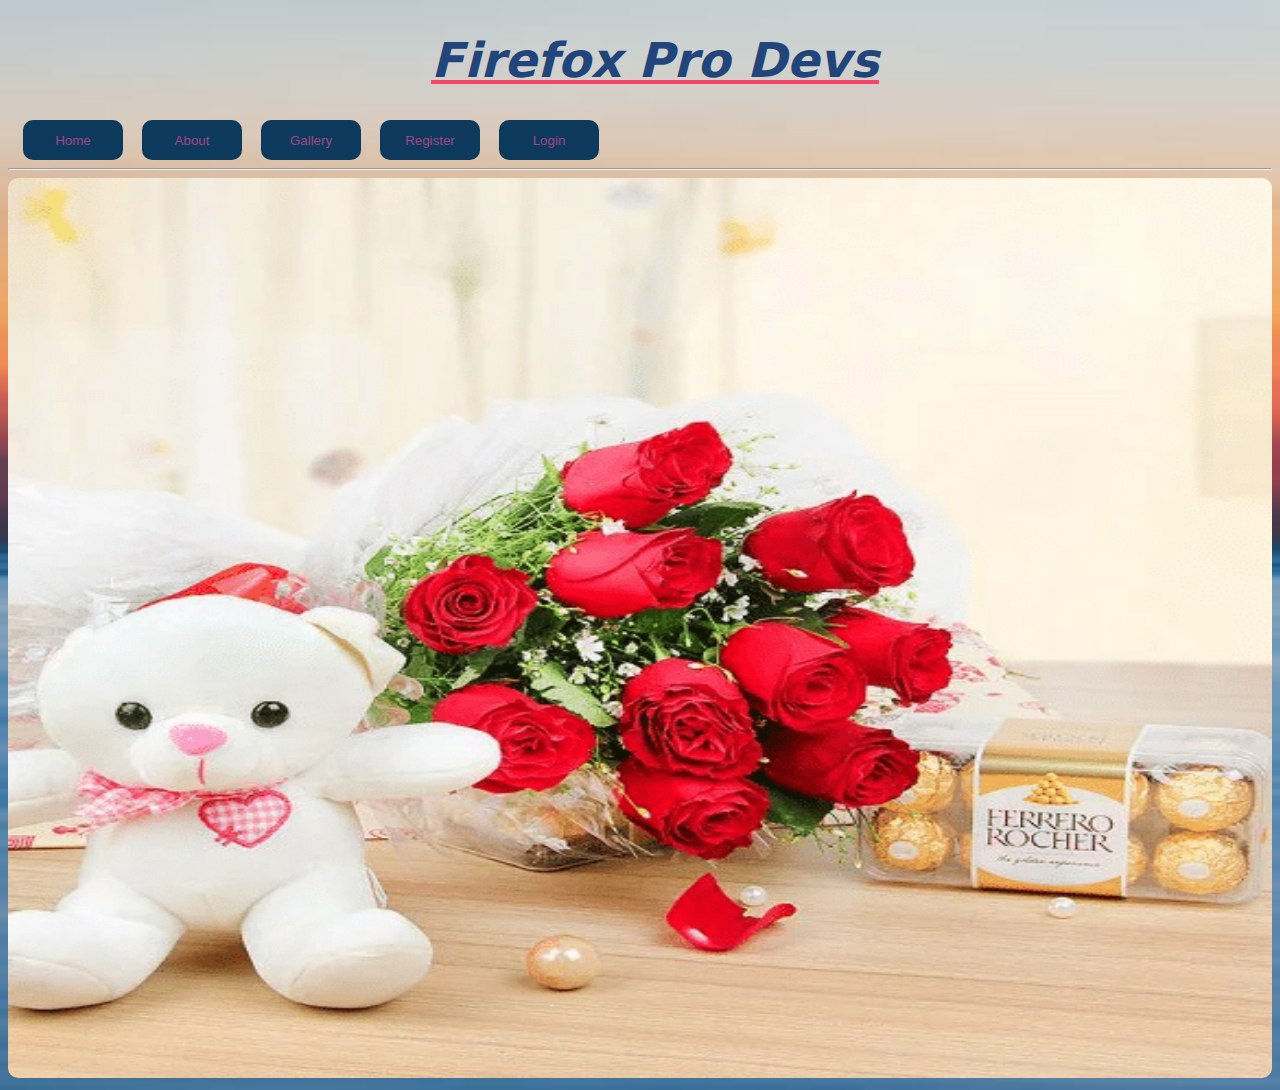
<file: index.html>
<!DOCTYPE html>
<html lang="en">
<head>
    <meta charset="UTF-8">
    <title>Home</title>
    <link rel="stylesheet" href="css/style.css">

</head>
<body>
    <h1>Firefox Pro Devs</h1>

    <a href="index.html"><button class="btn">Home</button></a>
    <a href="public/about.html"><button class="btn">About</button></a>
    <a href="public/gallery.html"><button class="btn">Gallery</button></a>
    <a href="public/register.html"><button class="btn">Register</button></a>
    <a href="public/login.html"><button class="btn">Login</button></a>
    <hr>
    <img class="img1" src="Resources/flowers_eleven.png" alt="Pic">

</body>
</html>
</file>
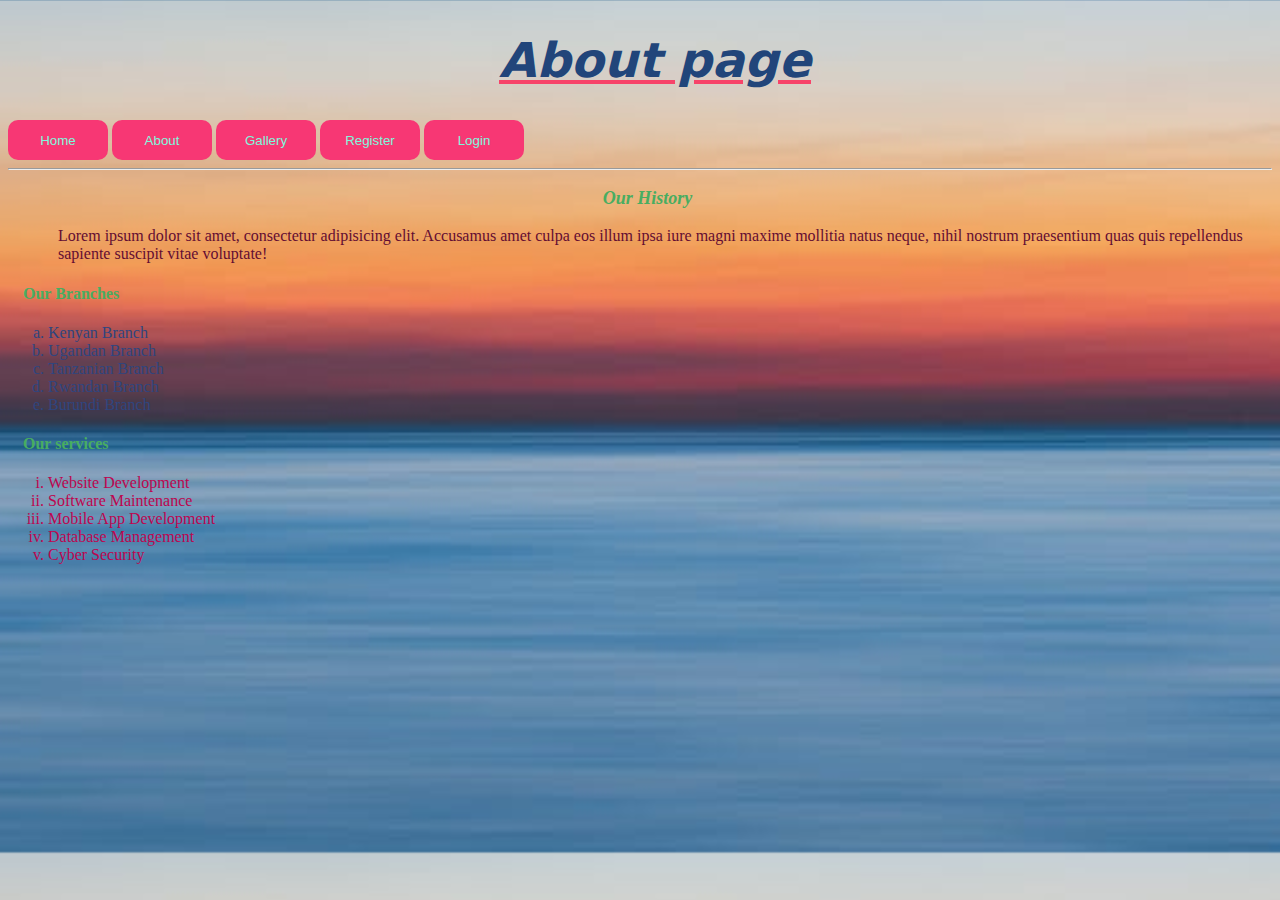
<file: public/about.html>
<!DOCTYPE html>
<html lang="en">
<head>
    <meta charset="UTF-8">
    <title>About</title>
    <link rel="stylesheet" href="../css/style.css">
</head>
<body>
    <h1>About page</h1>

    <a href="../index.html"><button class="btn1">Home</button></a>
    <a href="about.html"><button class="btn1">About</button></a>
    <a href="gallery.html"><button class="btn1">Gallery</button></a>
    <a href="register.html"><button class="btn1">Register</button></a>
    <a href="login.html"><button class="btn1">Login</button></a>
    <hr>
    <h3>Our History</h3>
    <p>Lorem ipsum dolor sit amet, consectetur adipisicing elit. Accusamus amet
        culpa eos illum ipsa iure magni maxime mollitia natus neque, nihil nostrum
        praesentium quas quis repellendus sapiente suscipit vitae voluptate!</p>
    <h4>Our Branches</h4>
    <ol>
        <li>Kenyan Branch</li>
        <li>Ugandan Branch</li>
        <li>Tanzanian Branch</li>
        <li>Rwandan Branch</li>
        <li>Burundi Branch</li>
    </ol>

<h4>Our services</h4>
    <ul>
        <li>Website Development</li>
        <li>Software Maintenance</li>
        <li>Mobile App Development</li>
        <li>Database Management</li>
        <li>Cyber Security</li>
    </ul>

</body>
</html>
</file>
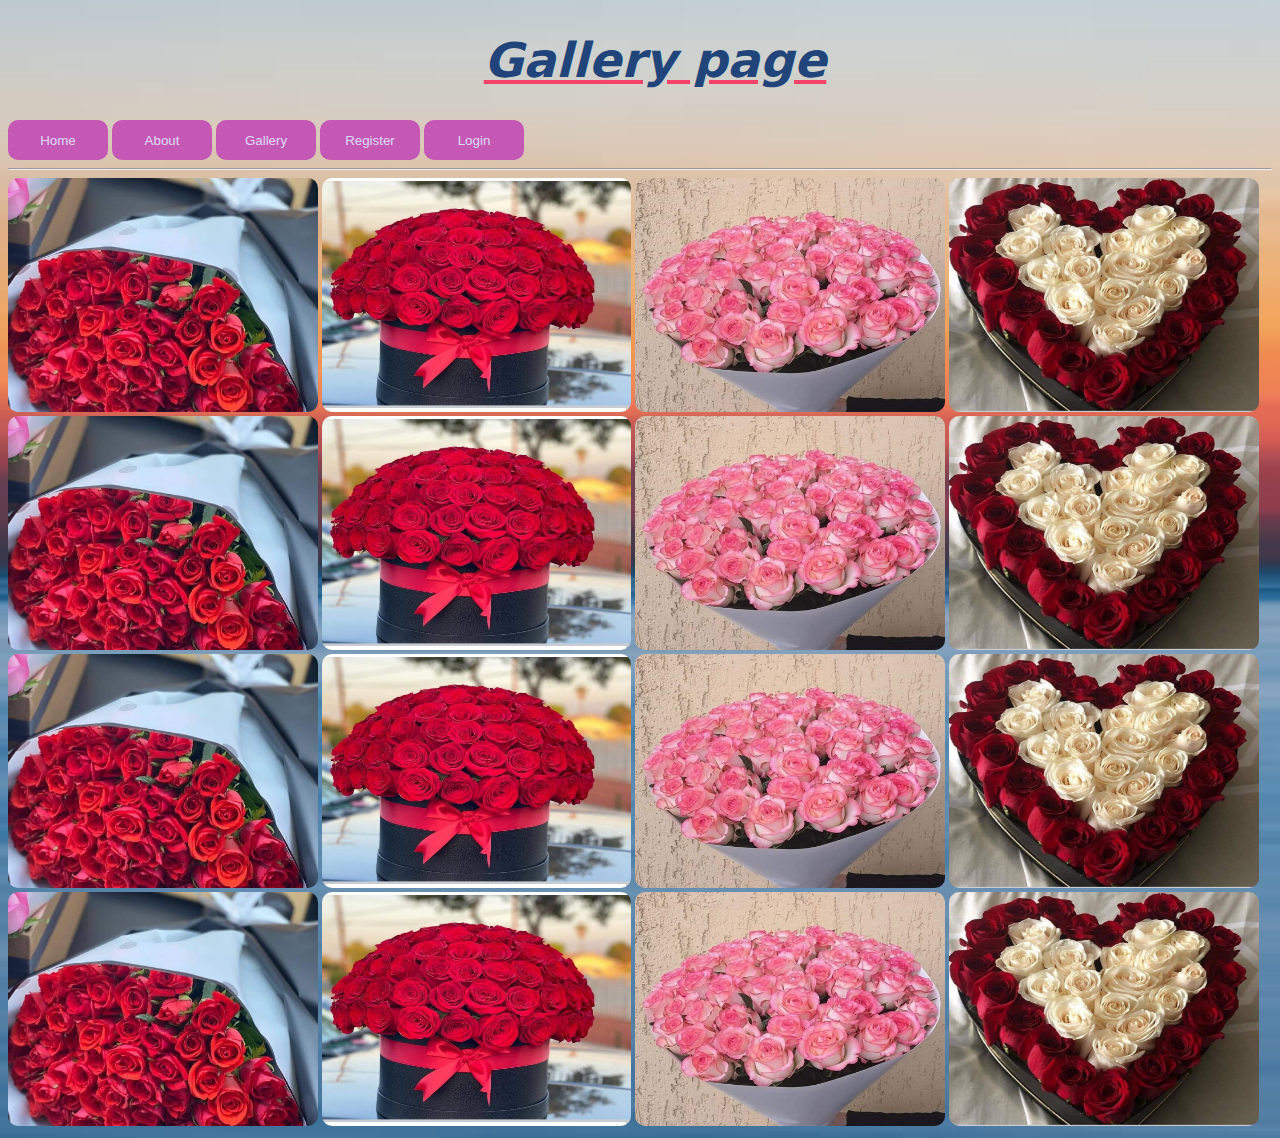
<file: public/gallery.html>
<!DOCTYPE html>
<html lang="en">
<head>
    <meta charset="UTF-8">
    <title>Gallery</title>
    <link rel="stylesheet" href="../css/style.css">

</head>
<body>
    <h1>Gallery page</h1>

    <a href="../index.html"><button class="btn3">Home</button></a>
    <a href="about.html"><button class="btn3">About</button></a>
    <a href="gallery.html"><button class="btn3">Gallery</button></a>
    <a href="register.html"><button class="btn3">Register</button></a>
    <a href="login.html"><button class="btn3">Login</button></a>
    <hr>

    <img src="../Resources/flower_three.jpeg" alt="">
    <img src="../Resources/flowers_five.jpeg" alt="">
    <img src="../Resources/flower_two.jpeg" alt="">
    <img src="../Resources/flowers_six.jpeg" alt="">
    <img src="../Resources/flower_three.jpeg" alt="">
    <img src="../Resources/flowers_five.jpeg" alt="">
    <img src="../Resources/flower_two.jpeg" alt="">
    <img src="../Resources/flowers_six.jpeg" alt="">
    <img src="../Resources/flower_three.jpeg" alt="">
    <img src="../Resources/flowers_five.jpeg" alt="">
    <img src="../Resources/flower_two.jpeg" alt="">
    <img src="../Resources/flowers_six.jpeg" alt="">
    <img src="../Resources/flower_three.jpeg" alt="">
    <img src="../Resources/flowers_five.jpeg" alt="">
    <img src="../Resources/flower_two.jpeg" alt="">
    <img src="../Resources/flowers_six.jpeg" alt="">
</body>
</html>
</file>
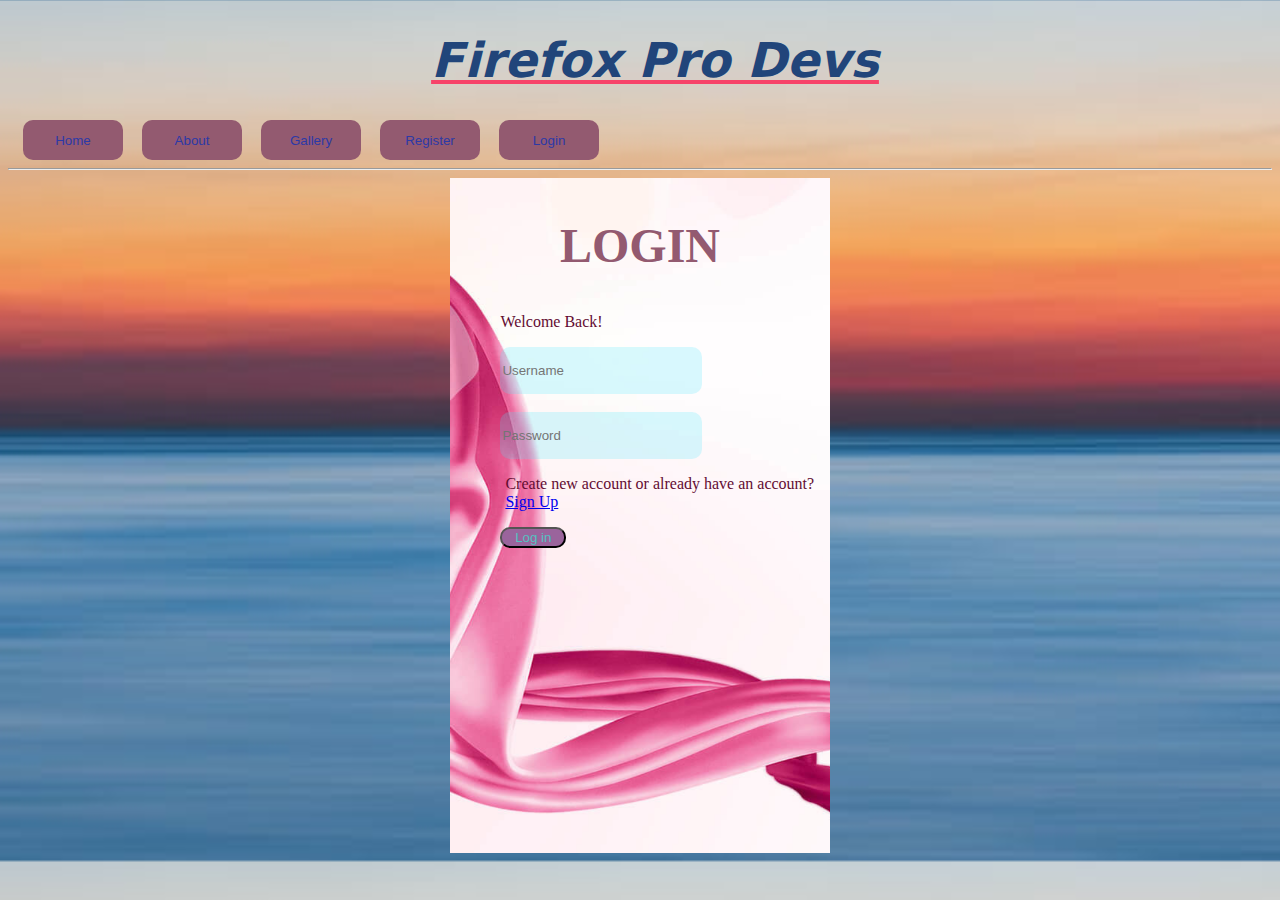
<file: public/login.html>
<!DOCTYPE html>
<html lang="en">
<head>
    <meta charset="UTF-8">
    <title>Login</title>
    <link rel="stylesheet" href="../css/style.css">
</head>
<body>
<h1>Firefox Pro Devs</h1>

<a href="../index.html"><button class="btn5">Home</button></a>
<a href="about.html"><button class="btn5">About</button></a>
<a href="gallery.html"><button class="btn5">Gallery</button></a>
<a href="register.html"><button class="btn5">Register</button></a>
<a href="login.html"><button class="btn5">Login</button></a>
<hr>

<div class="section">
    <div class="section1"></div>
    <div class="section2">
        <h2>LOGIN</h2>
        <p>Welcome Back!</p>
        <form class="myforma" action="">
            <label><input class="myinput1" placeholder="Username" type="text"></label><br><br>
            <label><input class="myinput1" placeholder="Password" type="password"></label>
            <p class="p1">Create new account or already have an account? <a href="register.html">Sign Up</a></p>
            <button class="mybtn1">Log in</button>
        </form>
    </div>

    <div class="section3"></div>

</div>




</body>

</html>
</file>
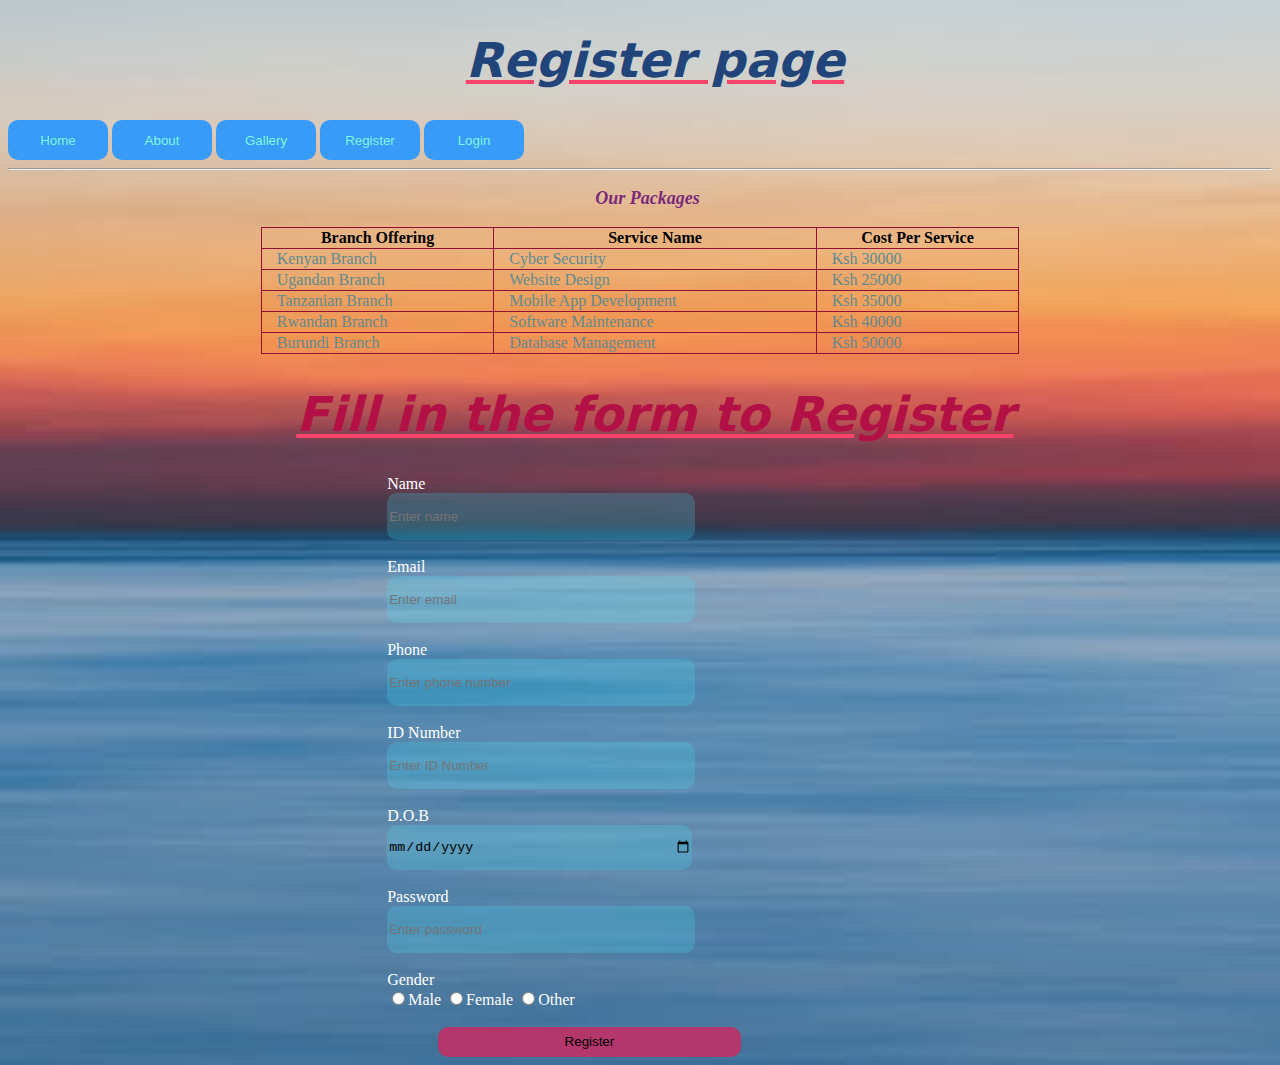
<file: public/register.html>
<!DOCTYPE html>
<html lang="en">
<head>
    <meta charset="UTF-8">
    <title>Register</title>
    <link rel="stylesheet" href="../css/style.css">

</head>
<body>
    <h1>Register page</h1>

    <a href="../index.html"><button class="btn4">Home</button></a>
    <a href="about.html"><button class="btn4">About</button></a>
    <a href="gallery.html"><button class="btn4">Gallery</button></a>
    <a href="register.html"><button class="btn4">Register</button></a>
    <a href="login.html"><button class="btn4">Login</button></a>
    <hr>
    <h3 class="ttl1">Our Packages</h3>
    <table class="mytable">
        <tr>
            <th>Branch Offering</th>
            <th>Service Name</th>
            <th>Cost Per Service</th>
        </tr>
        <tr>
            <td>Kenyan Branch</td>
            <td>Cyber Security</td>
            <td>Ksh 30000</td>
        </tr>
        <tr>
            <td>Ugandan Branch</td>
            <td>Website Design</td>
            <td>Ksh 25000</td>
        </tr>
        <tr>
            <td>Tanzanian Branch</td>
            <td>Mobile App Development</td>
            <td>Ksh 35000</td>
        </tr>
        <tr>
            <td>Rwandan Branch</td>
            <td>Software Maintenance</td>
            <td>Ksh 40000</td>
        </tr>
        <tr>
            <td>Burundi Branch</td>
            <td>Database Management</td>
            <td>Ksh 50000</td>
        </tr>
    </table>
<h1 class="ttl2">Fill in the form to Register</h1>
    <form  class="myform" action="">
        <label for=>Name</label><br>
        <label><input class="myinput1"  placeholder="Enter name" type="text"></label><br><br>
        <label for=>Email</label><br>
        <label><input class="myinput1" placeholder="Enter email" type="email"></label><br><br>
        <label for=>Phone</label><br>
        <label><input class="myinput1" placeholder="Enter phone number" type="text"></label><br><br>
        <label for=>ID Number</label><br>
        <label><input  class="myinput1" placeholder="Enter ID Number" type="number"></label><br><br>
        <label for=>D.O.B</label><br>
        <label><input class="myinput1" type="date"></label><br><br>
        <label for=>Password</label><br>
        <label><input class="myinput1" placeholder="Enter password" type="password"></label><br><br>
        <label for=>Gender</label><br>
        <label><input type="radio" name="gender">Male</label>
        <label><input type="radio" name="gender">Female</label>
        <label><input type="radio" name="gender">Other</label><br><br>
        <label><input class="mybtnreg" type="submit" value="Register"></label>
    </form>
</body>
</html>
</file>
<file: css/style.css>
body{
    background-image: url("../Resources/back-g 1.jpeg");
}
.img1{
    background-size: cover;
    width: 100%;
    height: 100vh;
}
.btn{
    background-color: rgb(13, 58, 92);
    width: 100px;
    height: 40px;
    border-radius: 10px;
    border: none;
    color: #a34584;
    margin-left: 15px;
}

.btn:hover{
    background-color: #f74369;
    color: rgb(13, 58, 92);
}
h1{
    text-align: center;
    text-decoration-color: #f74369;
    text-decoration-line: underline;
    font-style: italic;
    font-family: "DejaVu Sans",serif;
    font-size: xx-large;
    font-weight: bold;
}

/*
about
 */
p{
    color: #630c32;
    margin-left: 15px;
}
body{
    background-image: url("../Resources/back-g 1.jpeg");
    background-size: cover;
}
h1{
    color: #21457a;
}
.btn1{
    background-color: #f73774;
    width: 100px;
    height: 40px;
    border-radius: 10px;
    border: none;
    color: #7ef7dd;
}

.btn1:hover{
    background-color: #dbdcf7;
    color: #c658b5;
}

h3,h4{
    color: #48ad61;
    margin-left: 15px;
}


ol{
    list-style-type: lower-alpha;
    color: rgb(47, 69, 127);
}
ul{
    list-style-type: lower-roman;
    color: rgb(189, 5, 79);
}
/*gallery
*/
img{
    width: 24.5%;
    height:26vh;
    border-radius:10px;
}
.btn3{
    background-color: #c658b5;
    width: 100px;
    height: 40px;
    border-radius: 10px;
    border: none;
    color: #dbdcf7;
}

.btn3:hover{
    background-color: #207b6a;
    color: #164571;
}

/*register
*/
.mytable,th,td{
    border: 1px solid #911036;
    border-collapse: collapse;
}

.mytable{
    width: 60%;
    margin-left: 20%;
    margin-right: 20%;
}
td{
    color: #5f8b91;
    padding-left: 15px;
}
.btn4{
    background-color: #379bf7;
    width: 100px;
    height: 40px;
    border-radius: 10px;
    border: none;
    color: #7ef7dd;
}

.btn4:hover{
    background-color: #dbdcf7;
    color: #c658b5;
}
h3{
    text-align: center;
    font-size: large;
    font-style: italic;
}
.myform{
    width: 40%;
    margin: auto;
    color: #fff;
}
.ttl1{
    color: #7a2a79;
}
.ttl2{
    color: #b31145;
    text-align: center;
    text-decoration-line: underline;
}
body{
    background-color: #97e7f6;
}
.myinput1{
    width: 100%;
    height: 30px;
    border-radius: 10px;
    border: none;
    background-color: rgba(70, 231, 255, 0.21);
}
.mybtnreg{
    width: 60%;
    margin-left: 10%;
    margin-right: 10%;
    height: 30px;
    background-color: #b3376a;
    border-radius: 10px;
    border: none;
}

/*login
*/
.btn5{
    background-color: #935a70;
    width: 100px;
    height: 40px;
    border-radius: 10px;
    border: none;
    color: #2c39a7;
    margin-left: 15px;
}

.btn5:hover{
    background-color: #839d99;
    color: #761235;
}
.section{
    display: flex;
}
.section1{
    width: 35%;
}
.section2{
    width: 30%;
    margin-left: auto;
    background-image: url("../Resources/passion.png");
    height: 75vh;
    background-size: cover;
}
.section3{
    width: 35%;
}
h2{
    font-size: xxx-large;
    text-align: center;
    color: #935a70;
}
body{
    background-color: #5c7e7f;

}
.myforma{
    margin-left: 50px;
}
.myinput1{
    border-radius: 10px;
    border: none;
    width: 60%;
    height: 5vh;
}
h1{
    font-size: xxx-large;
    margin-left: 30px;
}
.mybtn1{
    background-color: #9a649c;
    color: #54c1c1;
    margin-left: auto;
    border-radius: 10px;
    width: 20%;
}
p{
    margin-left: 50px;
}
.p1{
    margin-left: 5px;
}
</file>
